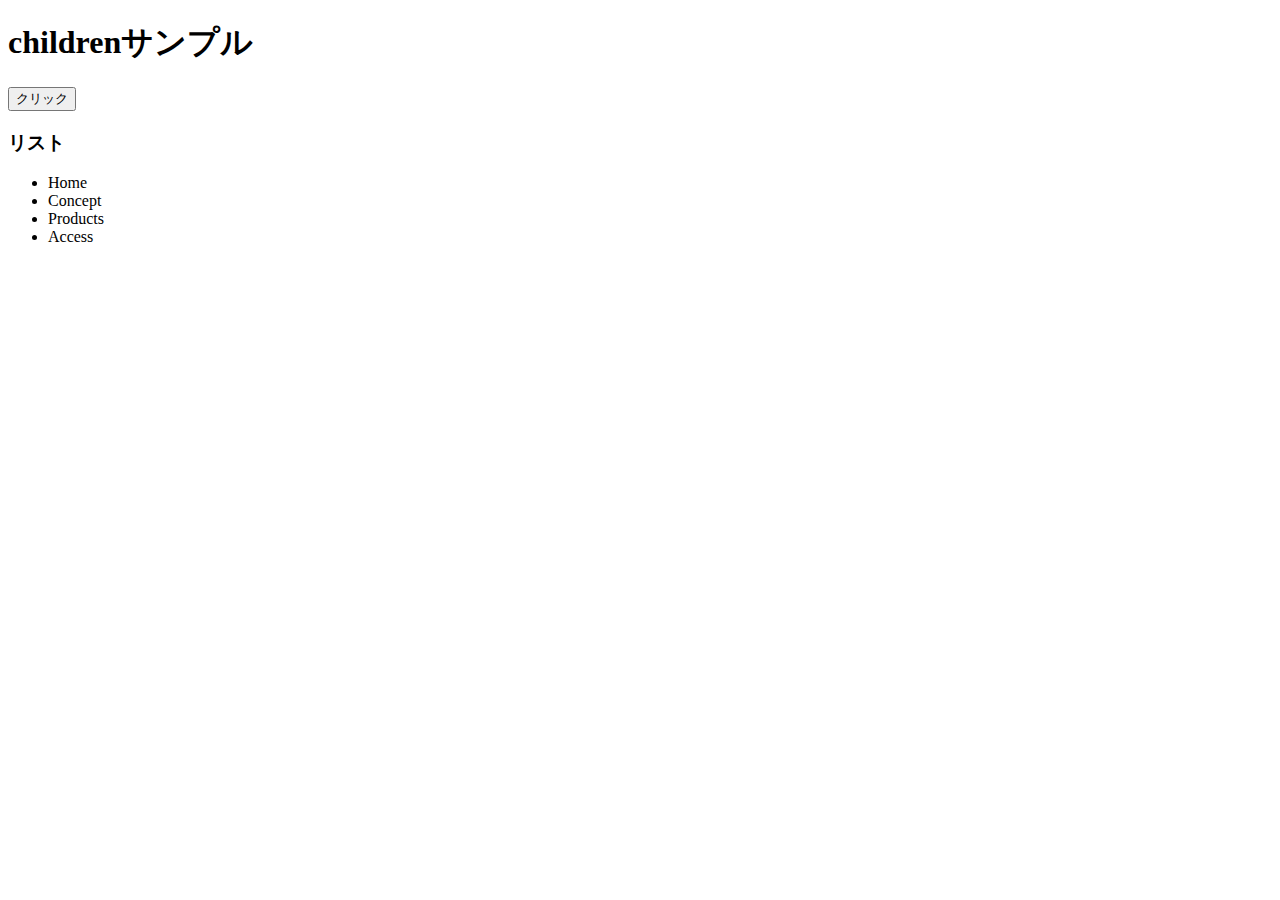
<file: jQuery-Lesson/index.html>
<!DOCTYPE html>
<html lang ="ja">
  <head>
    <meta charset="UTF-8"/>
    <title>jquery</title>
    <link rel="stylesheet" href="app.css"/>
  </head>

  <body>
    <!-- <div class="box">
      ↑box1をboxにし、7章記述↓this
      <div class="box1 bg1"></div>
      <div class="box1 bg2"></div>
      <div class="box1 bg3"></div>
      <div class="box1 bg4"></div>
    </div> -->

    <!-- 7章記述children -->
    <h1>childrenサンプル</h1>
    <button>クリック</button>
    <h3>リスト</h3>
    <ul>
      <li>Home</li>
      <li>Concept</li>
      <li>Products</li>
      <li>Access</li>
    </ul>
    <script src="jquery.min.js"></script>
    <script src="app.js"></script>
  </body>
</html>
</file>
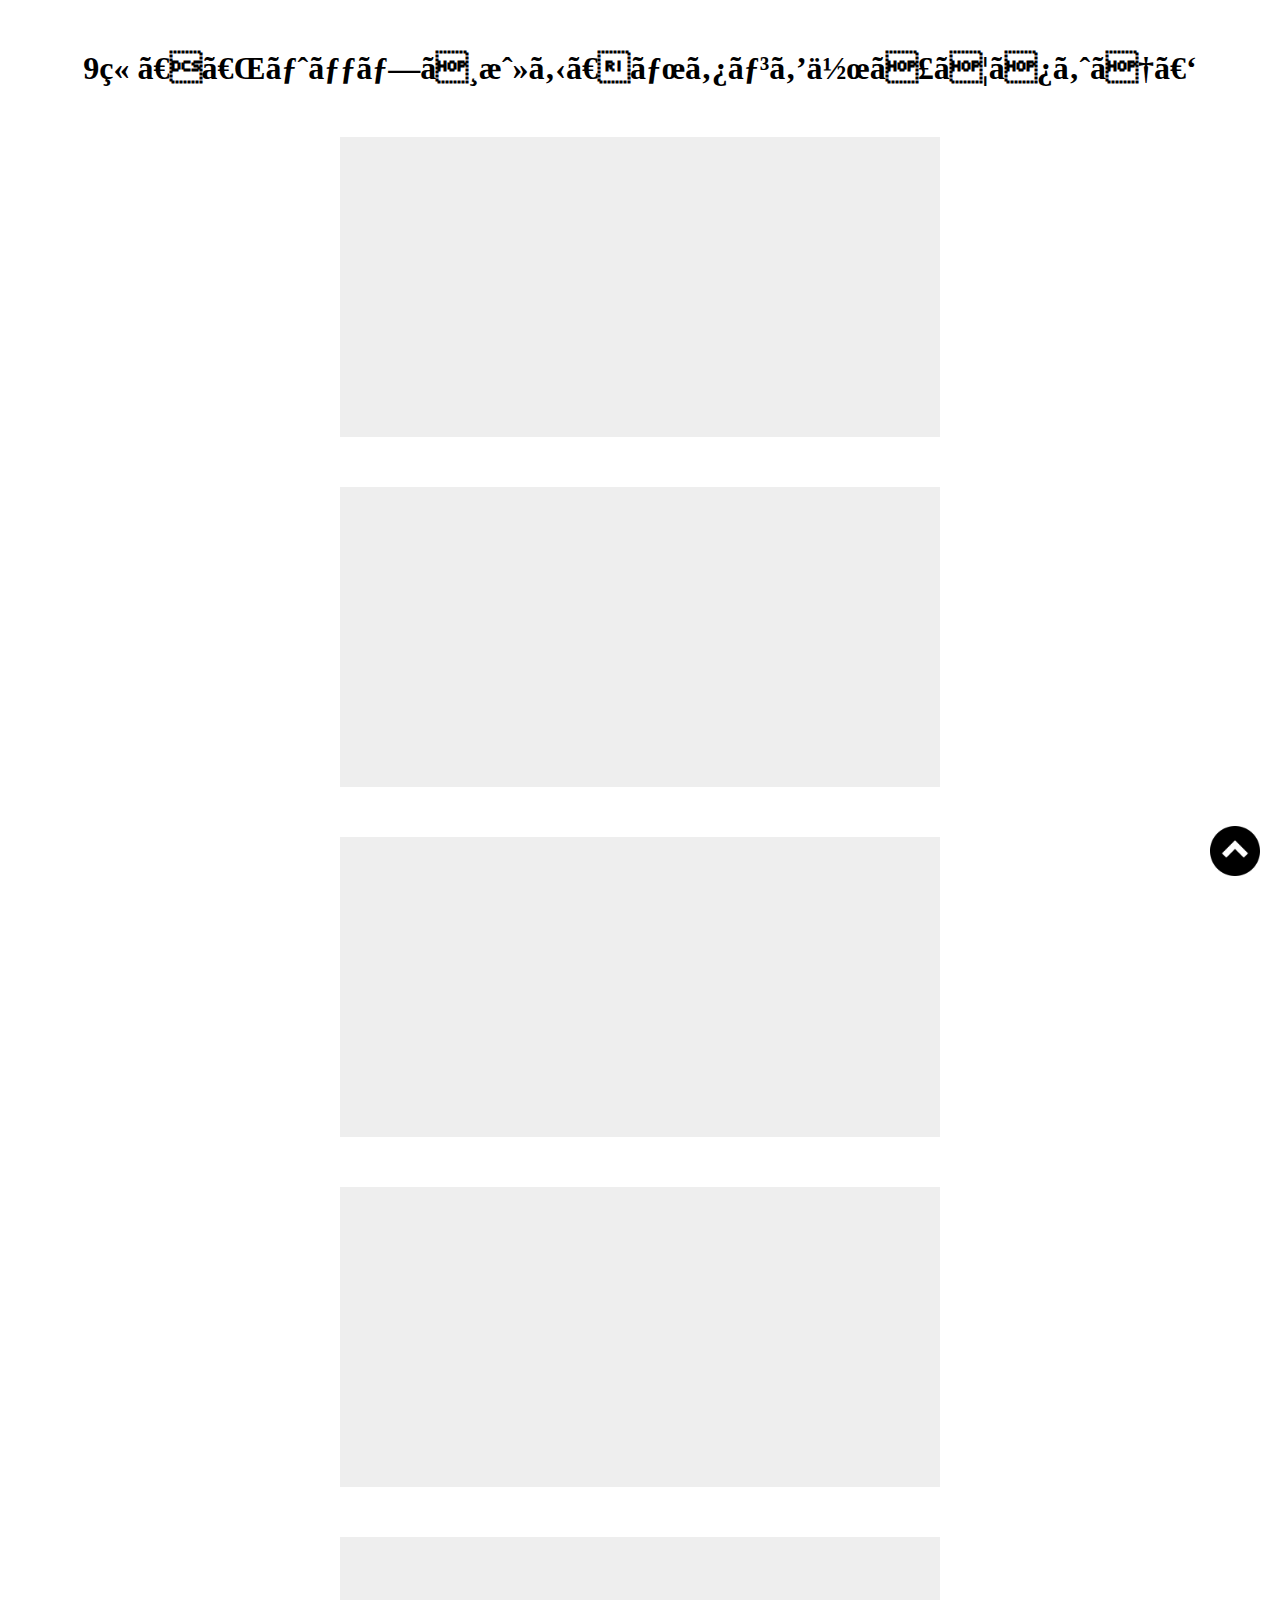
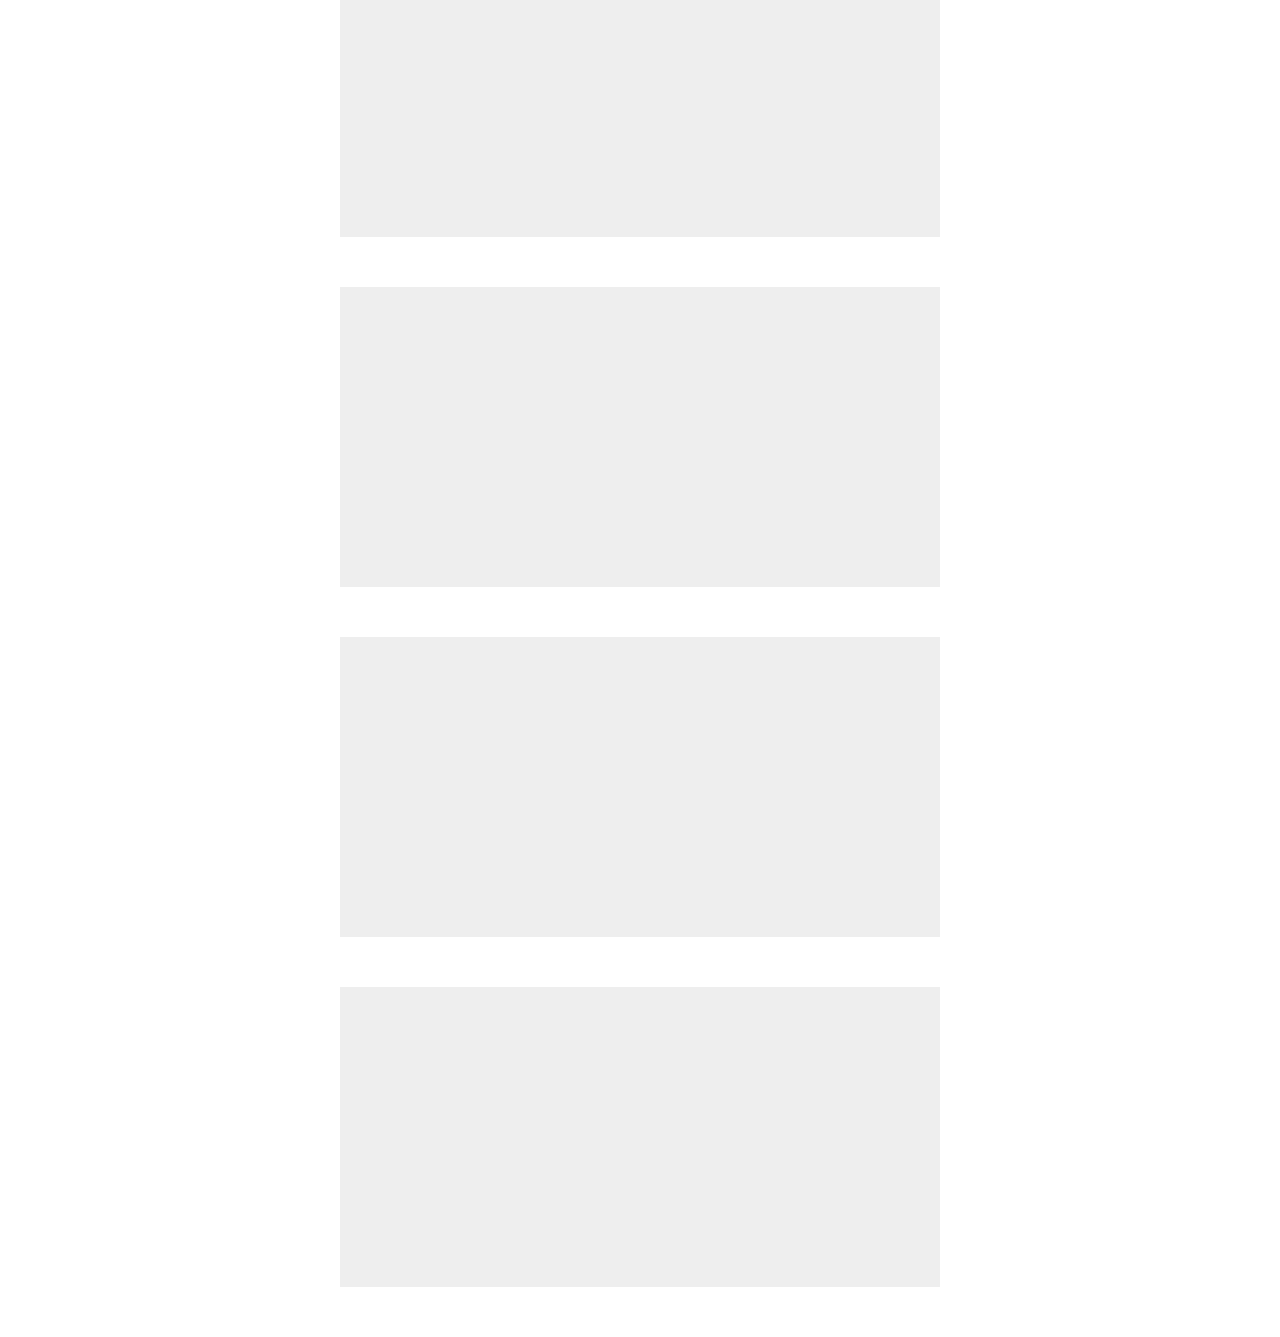
<file: Pagetop-Lesson/index.html>
<!DOCTYPE html>
  <html lang="ja">
  <head>
    <meta charset="UTF-8 /">
    <meta name="viewport" content="width=device-width,initial-scale=1.0">
    <title>9章【「トップへ戻る」ボタンを作ってみよう】</title>
    <link rel="stylesheet" href="css/style.css" />
  </head>
  <body>
    <h1>9章【「トップへ戻る」ボタンを作ってみよう】</h1>

    <div class="box"></div>
    <div class="box"></div>
    <div class="box"></div>
    <div class="box"></div>
    <div class="box"></div>
    <div class="box"></div>
    <div class="box"></div>
    <div class="box"></div>

    <span id="back">
      <a href="#">
        <img src="img/arrow.png" alt="">
      </a>
    </span>

    <script src="js/jquery.min.js"></script>
    <script src="js/script.js"></script>
  </body>
</html>
</file>
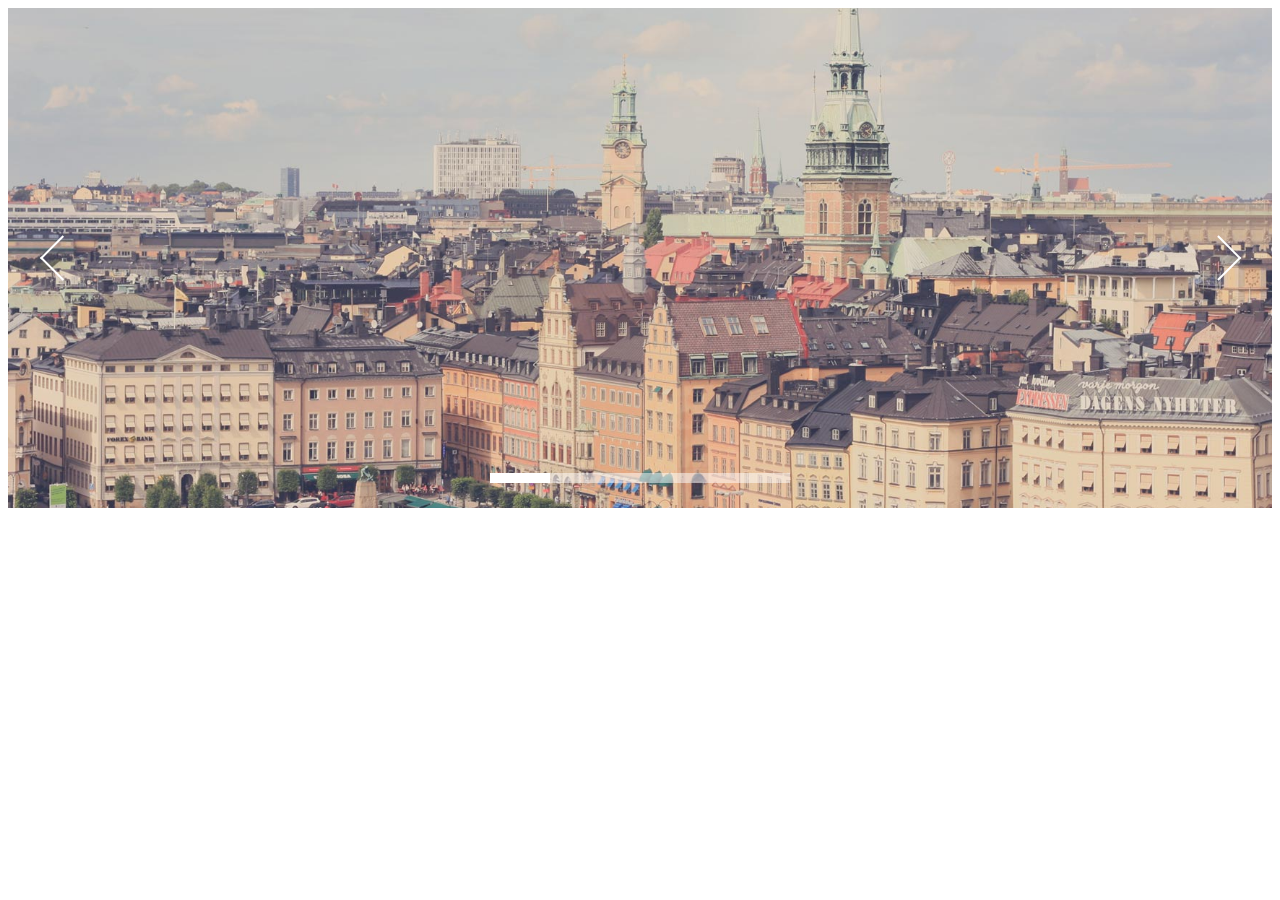
<file: SlideShow-Lesson/index.html>
<!DOCTYPE html>
<html lang="ja">
  <head>
    <meta charset="UTF-8" />
    <link rel="stylesheet" href="css/skippr.css" />
    <link rel="stylesheet" href="css/style.css" />
    <title>skippr導入</title>
  </head>
  <body>
    <div class="container">
      <div class="theTarget">
        <div style="background-image: url(img/test1.jpg)"></div>
        <div style="background-image: url(img/test2.jpg)"></div>
        <div style="background-image: url(img/test3.jpg)"></div>
        <div style="background-image: url(img/test4.jpg)"></div>
        <div style="background-image: url(img/test5.jpg)"></div>
      </div>
    </div>
    <script src="js/jquery.min.js"></script>
    <script src="js/skippr.min.js"></script>
    <script src="js/script.js"></script>
  </body>
</html>
</file>
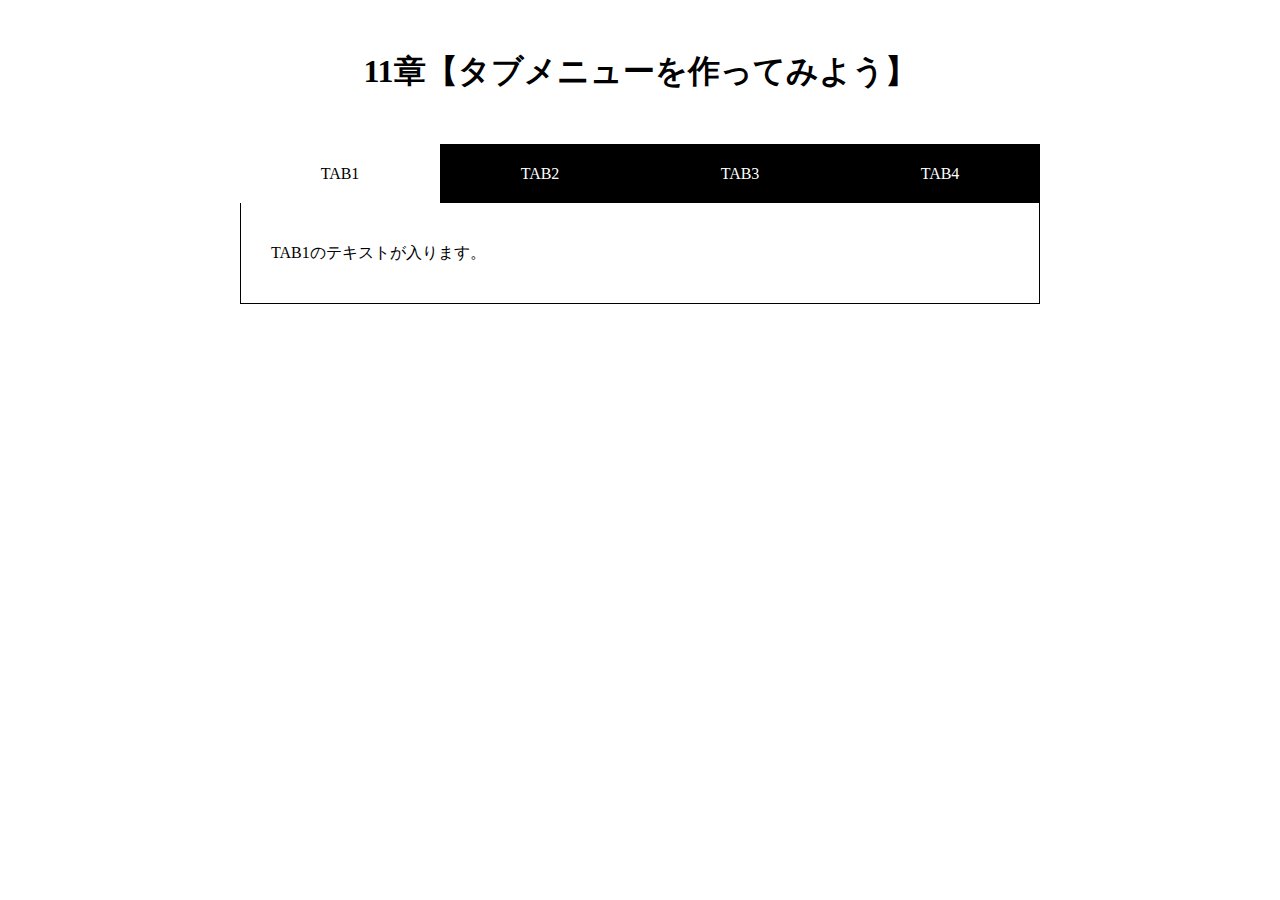
<file: Tabbar-Lesson/index.html>
<!DOCTYPE html>
<html lang="ja">
  <head>
    <meta name="viewport" content="width=devise-width,initial-scale=1.0">
    <title>
    11章【タブメニューを作ってみよう】
    </title>
    <link rel="stylesheet" href="css/style.css"/>
  </head>

  <body>
    <h1>11章【タブメニューを作ってみよう】</h1>

    <div class="wrap">
      <ul id="tab-menu">
        <li><a href="#tab1" class="active">TAB1</a></li>
        <li><a href="#tab2" class="">TAB2</a></li>
        <li><a href="#tab3" class="">TAB3</a></li>
        <li><a href="#tab4" class="">TAB4</a></li>
      </ul>

      <div id="tab-contents">
        <div id="tab1" class="tab">
          <p>TAB1のテキストが入ります。</p>
        </div>

        <div id="tab2" class="tab">
          <p>TAB2のテキストが入ります。</p>
        </div>

        <div id="tab3" class="tab">
          <p>TAB3のテキストが入ります。</p>
        </div>

        <div id="tab4" class="tab">
          <p>TAB4のテキストが入ります。</p>
        </div>
      </div>
    </div>

    <script src="js/jquery.min.js"></script>
    <script src="js/script.js"></script>
  </body>
</html>
</file>
<file: jQuery-Lesson/app.css>
.box1 {
  /* display: none; →上から下の際には必要 */
  background-color: #ffffff;
  height: 200px;
  width: 200px;
  float: left;
}
/* .box1-ext {
  border: 10px solid black;
} */

.bg1 {
  background-color: #ffaaaa;
}
.bg2 {
  background-color: #ffbbbb;
}
.bg3 {
  background-color: #ffcccc;
}
.bg4 {
  background-color: #ffdddd;
}
</file>
<file: Pagetop-Lesson/css/style.css>
@charset "UTF-8";

* {
  margin: 0;
  padding: 0;
  box-sizing: border-box;
}
h1 {
  text-align: center;
  margin: 50px 0;
}
.box {
  height: 300px;
  width: 600px;
  margin: 0 auto 50px;
  background-color: #eee;
}
#back {
  position: fixed;
  right: 20px;
  bottom: 20px;
}
#back img {
  width: 50px;
}
</file>
<file: SlideShow-Lesson/css/skippr.css>
.skippr{width:100%;height:100%;position:relative;overflow:hidden}.skippr>div{position:absolute;width:100%;height:100%;background-size:cover;background-position:50% 62.5%}.skippr>img{position:absolute;top:50%;left:50%;-webkit-transform:translate(-50%, -50%);-moz-transform:translate(-50%, -50%);-ms-transform:translate(-50%, -50%);transform:translate(-50%, -50%);width:100%;min-height:100%}.skippr-nav-container{position:absolute;left:50%;-webkit-transform:translate(-50%, 0);transform:translate(-50%, 0);-moz-transform:translate(-50%, 0);-ms-transform:translate(-50%, 0);bottom:25px;overflow:auto;z-index:999}.skippr-nav-element{cursor:pointer;float:left;background-color:rgba(255,255,255,0.5);-webkit-transition:all .25s linear;transition:all .25s linear}.skippr-nav-element-bubble{width:12px;height:12px;border-radius:50%;margin:0 4px}.skippr-nav-element-block{width:60px;height:10px}.skippr-nav-element:hover,.skippr-nav-element-active{background-color:#fff}.skippr-arrow{position:absolute;z-index:999;top:50%;-webkit-transform:translate(0%, -50%);-moz-transform:translate(0%, -50%);-ms-transform:translate(0%, -50%);transform:translate(0%, -50%);width:30px;height:30px;transform-origin:center center;-webkit-transform-origin:top left;cursor:pointer}.skippr-previous{left:2.5%;-webkit-transform:rotate(-45deg);transform:rotate(-45deg);border-top:2px solid white;border-left:2px solid white}.skippr-next{right:3.5%;-webkit-transform:rotate(-45deg);transform:rotate(-45deg);border-bottom:2px solid white;border-right:2px solid white}
/*# sourceMappingURL=skippr.css.map */
</file>
<file: SlideShow-Lesson/css/style.css>
.container {
  height: 500px;
}
</file>
<file: Tabbar-Lesson/css/style.css>
@charset "UTF-8";

* {
  margin: 0;
  padding: 0;
  box-sizing: border-box;
}

h1 {
  text-align: center;
  margin: 50px 0;
}

.wrap {
  width: 90%;
  max-width: 800px;
  margin: 0 auto;
}

#tab-menu {
  display: flex;
}

#tab-menu li {
  list-style: none;
  width: 25%;
}

#tab-menu li a {
  color: #fff;
  text-decoration: none;
  display: block;
  padding: 20px;
  text-align: center;
  background: #000000;
  border: 1px solid #0000;
  border-bottom: none;
}

#tab-menu .active {
  background: #fff;
  color: #000000;
}

#tab-contents {
  display: flex;
  flex-wrap: wrap;
}

#tab-contents .tab {
  width: 100%;
  padding: 30px;
  background: #fff;
  border: 1px solid #000000;
  border-top: none;
}

#tab-contents p {
  color: #000;
  line-height: 2.5;
}
</file>
